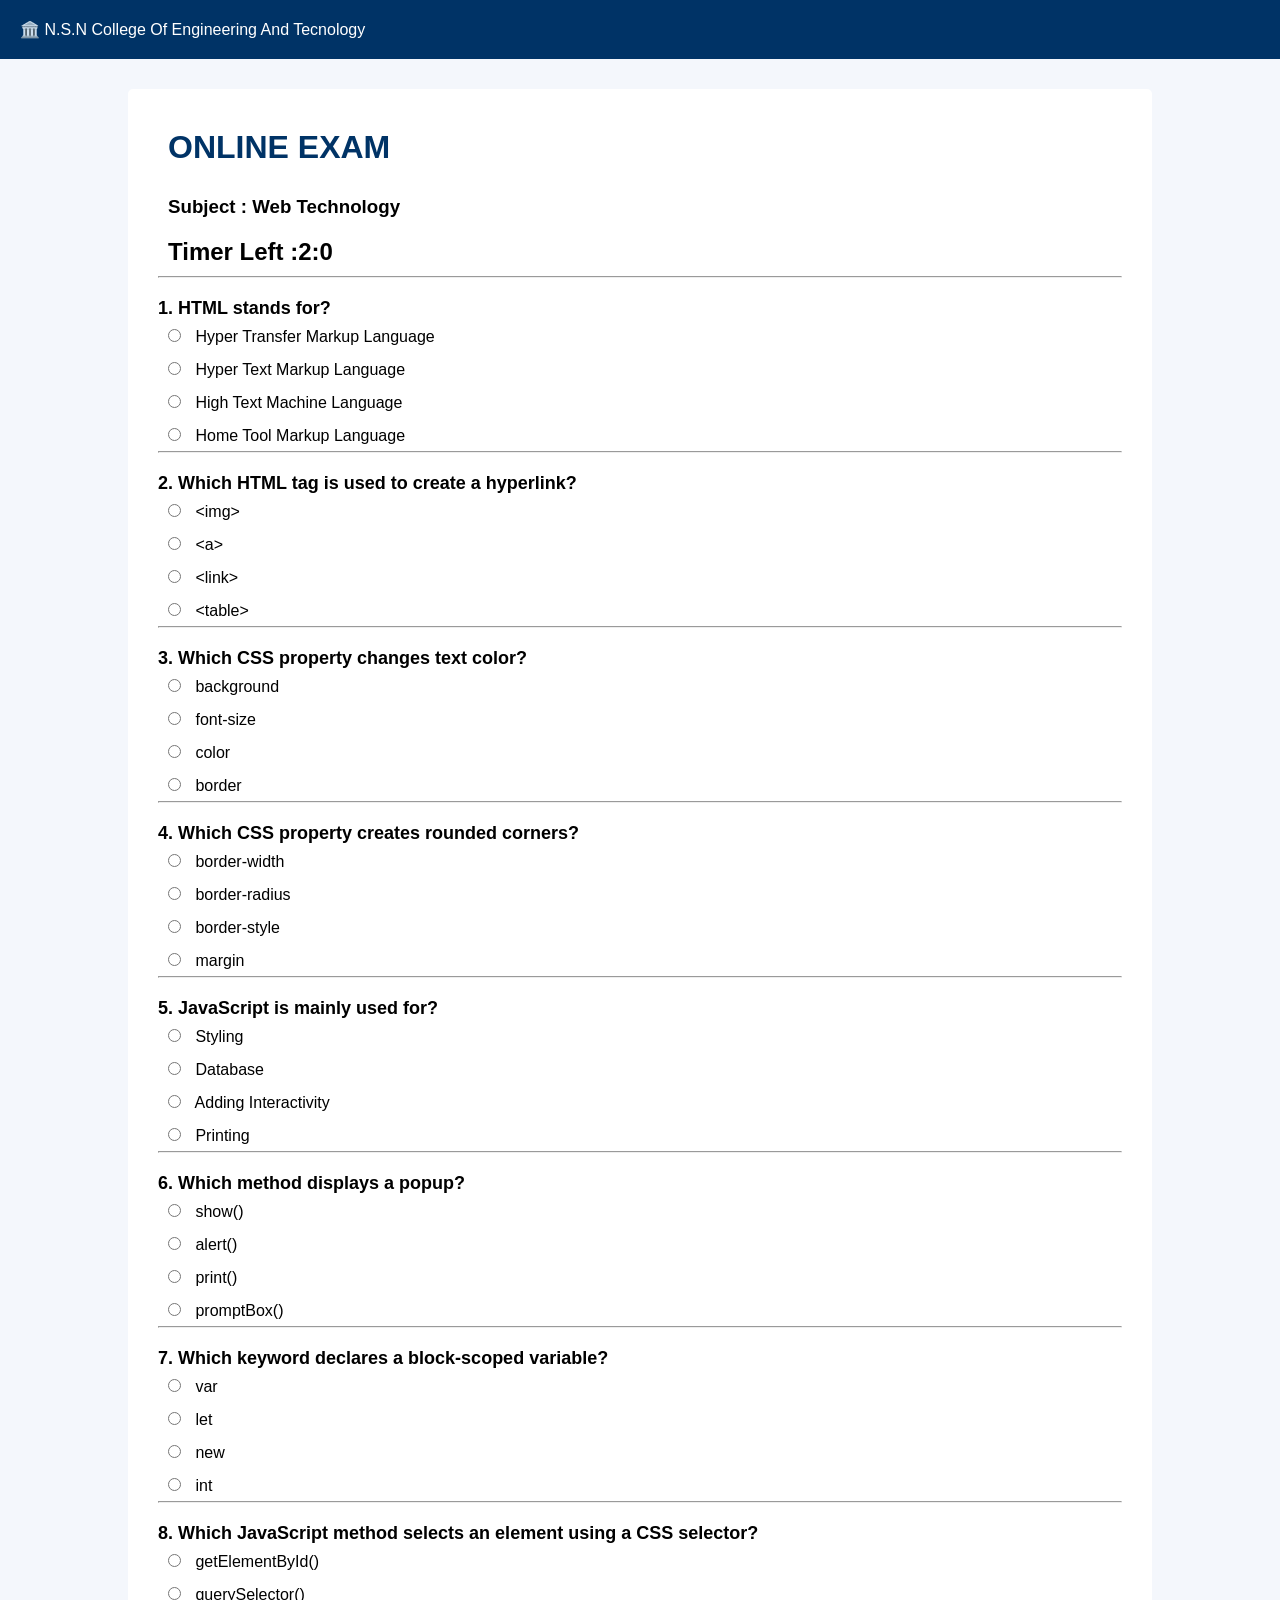
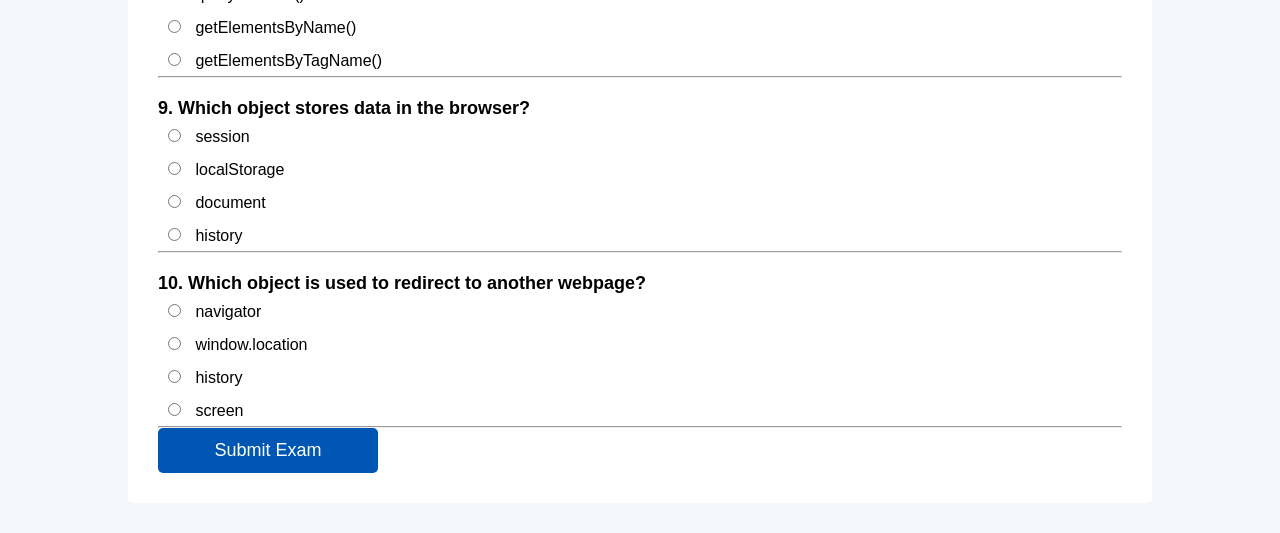
<file: exam.html>
<!DOCTYPE html>
<html>
<head>
    <title>Online Examination</title>
    <link rel="stylesheet" href="style.css">
</head>
<body>

<header>
    <div class="logo">
        🏛️ N.S.N College Of Engineering And Tecnology
    </div>

    <!-- <nav>
        <a href="#">Home</a>
        <a href="#">Exam</a>
        <a href="#">Result</a>
    </nav> -->
</header>

<div class="container">

<h1>ONLINE EXAM</h1>


<h3>Subject : Web Technology</h3>

<h2 id="timer">Time Left</h2>

<hr>

<!-- Question 1 -->

<p><b>1. HTML stands for?</b></p>

<input type="radio" name="q1" value="a"> Hyper Transfer Markup Language<br>

<input type="radio" name="q1" value="b"> Hyper Text Markup Language<br>

<input type="radio" name="q1" value="c"> High Text Machine Language<br>

<input type="radio" name="q1" value="d"> Home Tool Markup Language<br>

<hr>

<!-- Question 2 -->

<p><b>2. Which HTML tag is used to create a hyperlink?</b></p>

<input type="radio" name="q2" value="a"> &lt;img&gt;<br>

<input type="radio" name="q2" value="b"> &lt;a&gt;<br>

<input type="radio" name="q2" value="c"> &lt;link&gt;<br>

<input type="radio" name="q2" value="d"> &lt;table&gt;<br>

<hr>

<!-- Question 3 -->

<p><b>3. Which CSS property changes text color?</b></p>

<input type="radio" name="q3" value="a"> background<br>

<input type="radio" name="q3" value="b"> font-size<br>

<input type="radio" name="q3" value="c"> color<br>

<input type="radio" name="q3" value="d"> border<br>

<hr>

<!-- Question 4 -->

<p><b>4. Which CSS property creates rounded corners?</b></p>

<input type="radio" name="q4" value="a"> border-width<br>

<input type="radio" name="q4" value="b"> border-radius<br>

<input type="radio" name="q4" value="c"> border-style<br>

<input type="radio" name="q4" value="d"> margin<br>

<hr>

<!-- Question 5 -->

<p><b>5. JavaScript is mainly used for?</b></p>

<input type="radio" name="q5" value="a"> Styling<br>

<input type="radio" name="q5" value="b"> Database<br>

<input type="radio" name="q5" value="c"> Adding Interactivity<br>

<input type="radio" name="q5" value="d"> Printing<br>

<hr>

<!-- Question 6 -->

<p><b>6. Which method displays a popup?</b></p>

<input type="radio" name="q6" value="a"> show()<br>

<input type="radio" name="q6" value="b"> alert()<br>

<input type="radio" name="q6" value="c"> print()<br>

<input type="radio" name="q6" value="d"> promptBox()<br>

<hr>

<!-- Question 7 -->

<p><b>7. Which keyword declares a block-scoped variable?</b></p>

<input type="radio" name="q7" value="a"> var<br>

<input type="radio" name="q7" value="b"> let<br>

<input type="radio" name="q7" value="c"> new<br>

<input type="radio" name="q7" value="d"> int<br>

<hr>

<!-- Question 8 -->

<p><b>8. Which JavaScript method selects an element using a CSS selector?</b></p>

<input type="radio" name="q8" value="a"> getElementById()<br>

<input type="radio" name="q8" value="b"> querySelector()<br>

<input type="radio" name="q8" value="c"> getElementsByName()<br>

<input type="radio" name="q8" value="d"> getElementsByTagName()<br>

<hr>

<!-- Question 9 -->

<p><b>9. Which object stores data in the browser?</b></p>

<input type="radio" name="q9" value="a"> session<br>

<input type="radio" name="q9" value="b"> localStorage<br>

<input type="radio" name="q9" value="c"> document<br>

<input type="radio" name="q9" value="d"> history<br>

<hr>

<!-- Question 10 -->

<p><b>10. Which object is used to redirect to another webpage?</b></p>

<input type="radio" name="q10" value="a"> navigator<br>

<input type="radio" name="q10" value="b"> window.location<br>

<input type="radio" name="q10" value="c"> history<br>

<input type="radio" name="q10" value="d"> screen<br>

<hr>

<button onclick="submitExam()">Submit Exam</button>

</div>

<script src="script.js"></script>

</body>
</html>
</file>
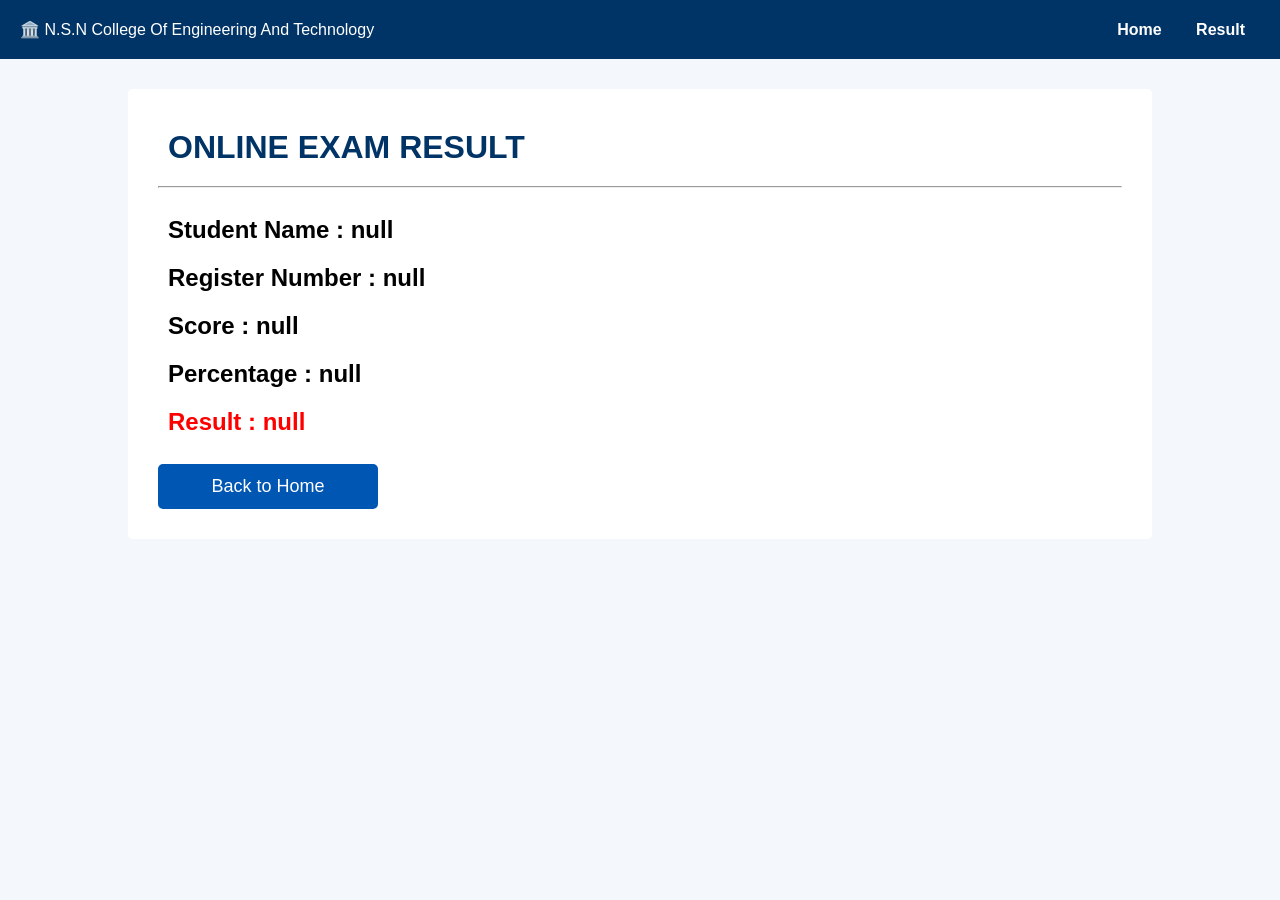
<file: result.html>
<!DOCTYPE html>
<html>
<head>
    <title>Exam Result</title>
    <link rel="stylesheet" href="style.css">
</head>
<body>

<header>

<div class="logo">
🏛️ N.S.N College Of Engineering And Technology
</div>

<nav>
<a href="login.html">Home</a>
<a href="#">Result</a>
</nav>

</header>

<div class="container">

<h1>ONLINE EXAM RESULT</h1>

<hr><br>

<h2 id="student"></h2>

<h2 id="regno"></h2>

<h2 id="score"></h2>

<h2 id="percentage"></h2>

<h2 id="result"></h2>

<br>

<button onclick="goHome()">
Back to Home
</button>

</div>

<script>

document.getElementById("student").innerHTML =
"Student Name : " + localStorage.getItem("studentName");

document.getElementById("regno").innerHTML =
"Register Number : " + localStorage.getItem("regno");

document.getElementById("score").innerHTML =
"Score : " + localStorage.getItem("score");

document.getElementById("percentage").innerHTML =
"Percentage : " + localStorage.getItem("percentage");

let result = localStorage.getItem("result");

document.getElementById("result").innerHTML =
"Result : " + result;

if(result=="PASS"){

document.getElementById("result").style.color="green";

}
else{

document.getElementById("result").style.color="red";

}

function goHome(){

window.location.href="login.html";

}

</script>

</body>
</html>
</file>
<file: style.css>
*{
margin:0;
padding:0;
box-sizing:border-box;
font-family:Arial,sans-serif;
}

body{

background:#f4f7fc;

}

header{

background:#003366;

color:white;

padding:20px;

display:flex;

justify-content:space-between;

align-items:center;

}

nav a{

color:white;

text-decoration:none;

margin:15px;

font-weight:bold;

}
.container{
    width:80%;
    margin:30px auto;
    background:white;
    padding:30px;
    border-radius:5px;
    box-shadow:none;
}


.container h1{

color:#003366;

margin-bottom:10px;
padding: 10px;

}
.container h3{
    padding: 10px;
}
.container h2{
    padding: 10px;
}

p{
    font-size:18px;
    font-weight:bold;
    margin-top:20px;
}

input[type="radio"]{
    margin:10px;
}

button{
    width:220px;
    padding:12px;
    background:#0056b3;
    color:white;
    border:none;
    border-radius:5px;
    font-size:18px;
    cursor:pointer;
}

button:hover{
    background:#003d80;
}
</file>
